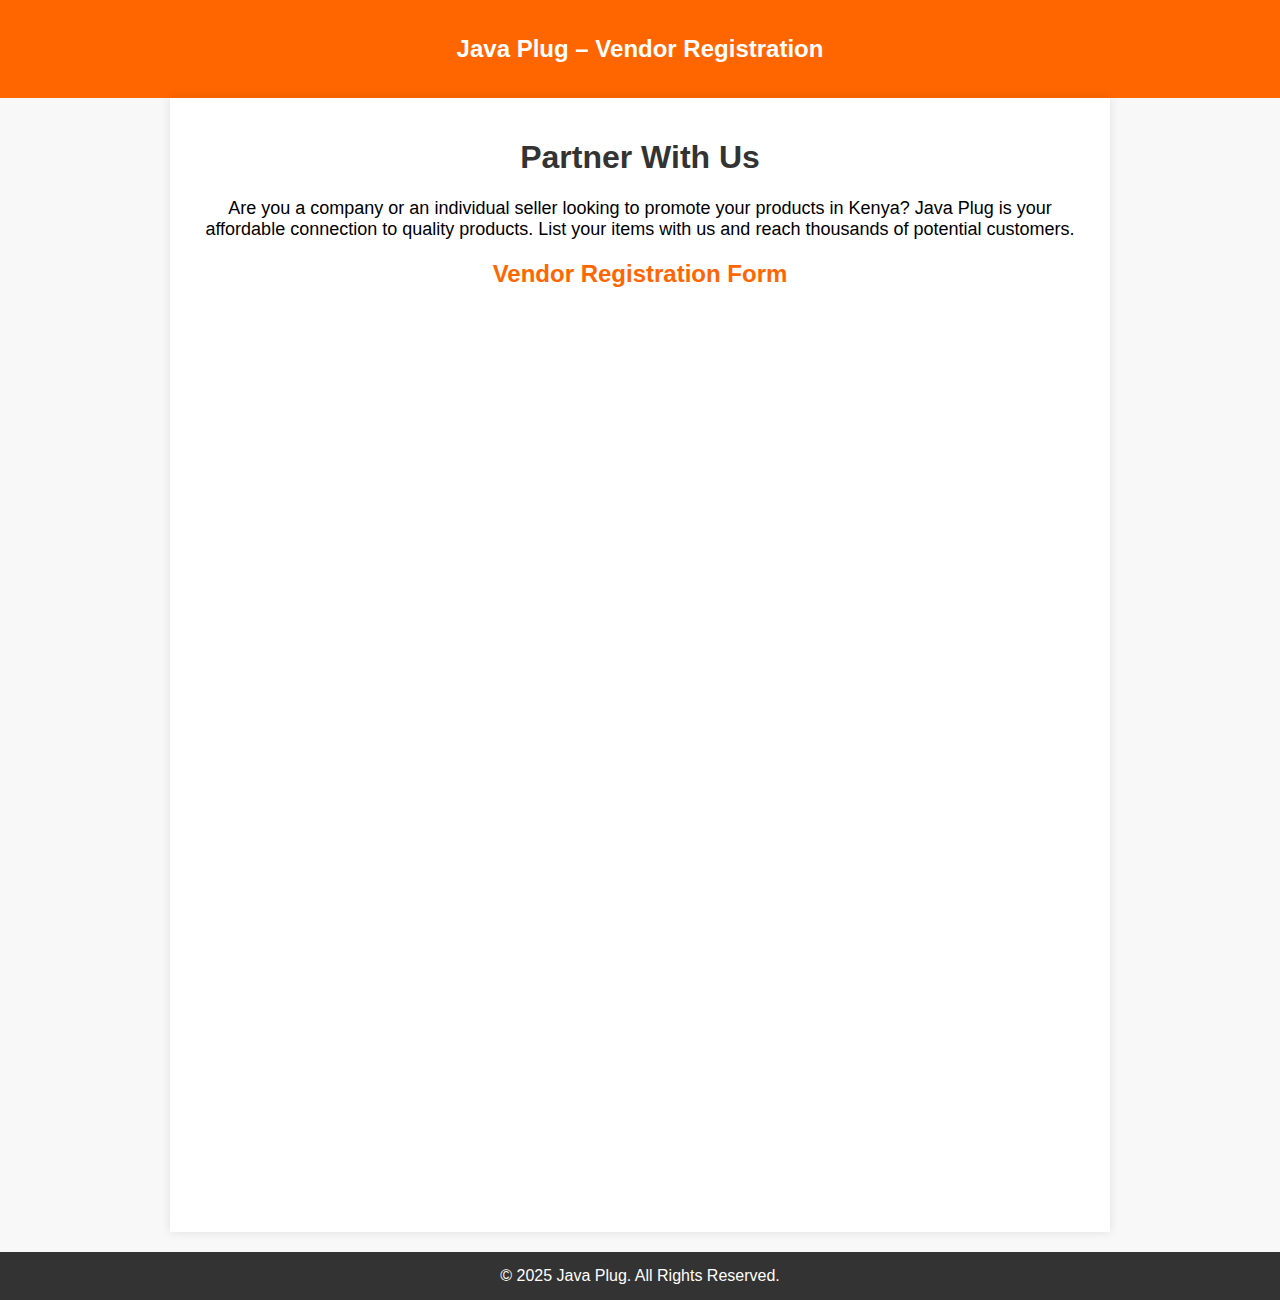
<file: Vender.html>
<!DOCTYPE html>
<html lang="en">
<head>
    <meta charset="UTF-8">
    <meta name="viewport" content="width=device-width, initial-scale=1.0">
    <title>Become a Java Plug Vendor</title>
    <style>
        body {
            font-family: Arial, sans-serif;
            margin: 0;
            padding: 0;
            background-color: #f8f8f8;
        }
        header {
            background-color: #ff6600;
            padding: 15px;
            text-align: center;
            color: white;
        }
        main {
            max-width: 900px;
            margin: auto;
            background: white;
            padding: 20px;
            box-shadow: 0 0 10px rgba(0,0,0,0.1);
        }
        h1 {
            text-align: center;
            color: #333;
        }
        p {
            font-size: 18px;
            text-align: center;
            margin-bottom: 20px;
        }
        iframe {
            width: 100%;
            height: 900px;
            border: none;
        }
        footer {
            text-align: center;
            padding: 15px;
            background: #333;
            color: white;
            margin-top: 20px;
        }
    </style>
</head>
<body>

<header>
    <h2>Java Plug – Vendor Registration</h2>
</header>

<main>
    <h1>Partner With Us</h1>
    <p>Are you a company or an individual seller looking to promote your products in Kenya?  
       Java Plug is your affordable connection to quality products.  
       List your items with us and reach thousands of potential customers.</p>

    <h2 style="text-align:center; color:#ff6600;">Vendor Registration Form</h2>

    <!-- Google Form Embed -->
    <iframe src="https://forms.gle/g2cqrx2kfuMeWrcu8" allowfullscreen></iframe>
</main>

<footer>
    &copy; 2025 Java Plug. All Rights Reserved.
</footer>

</body>
</html>
</file>
